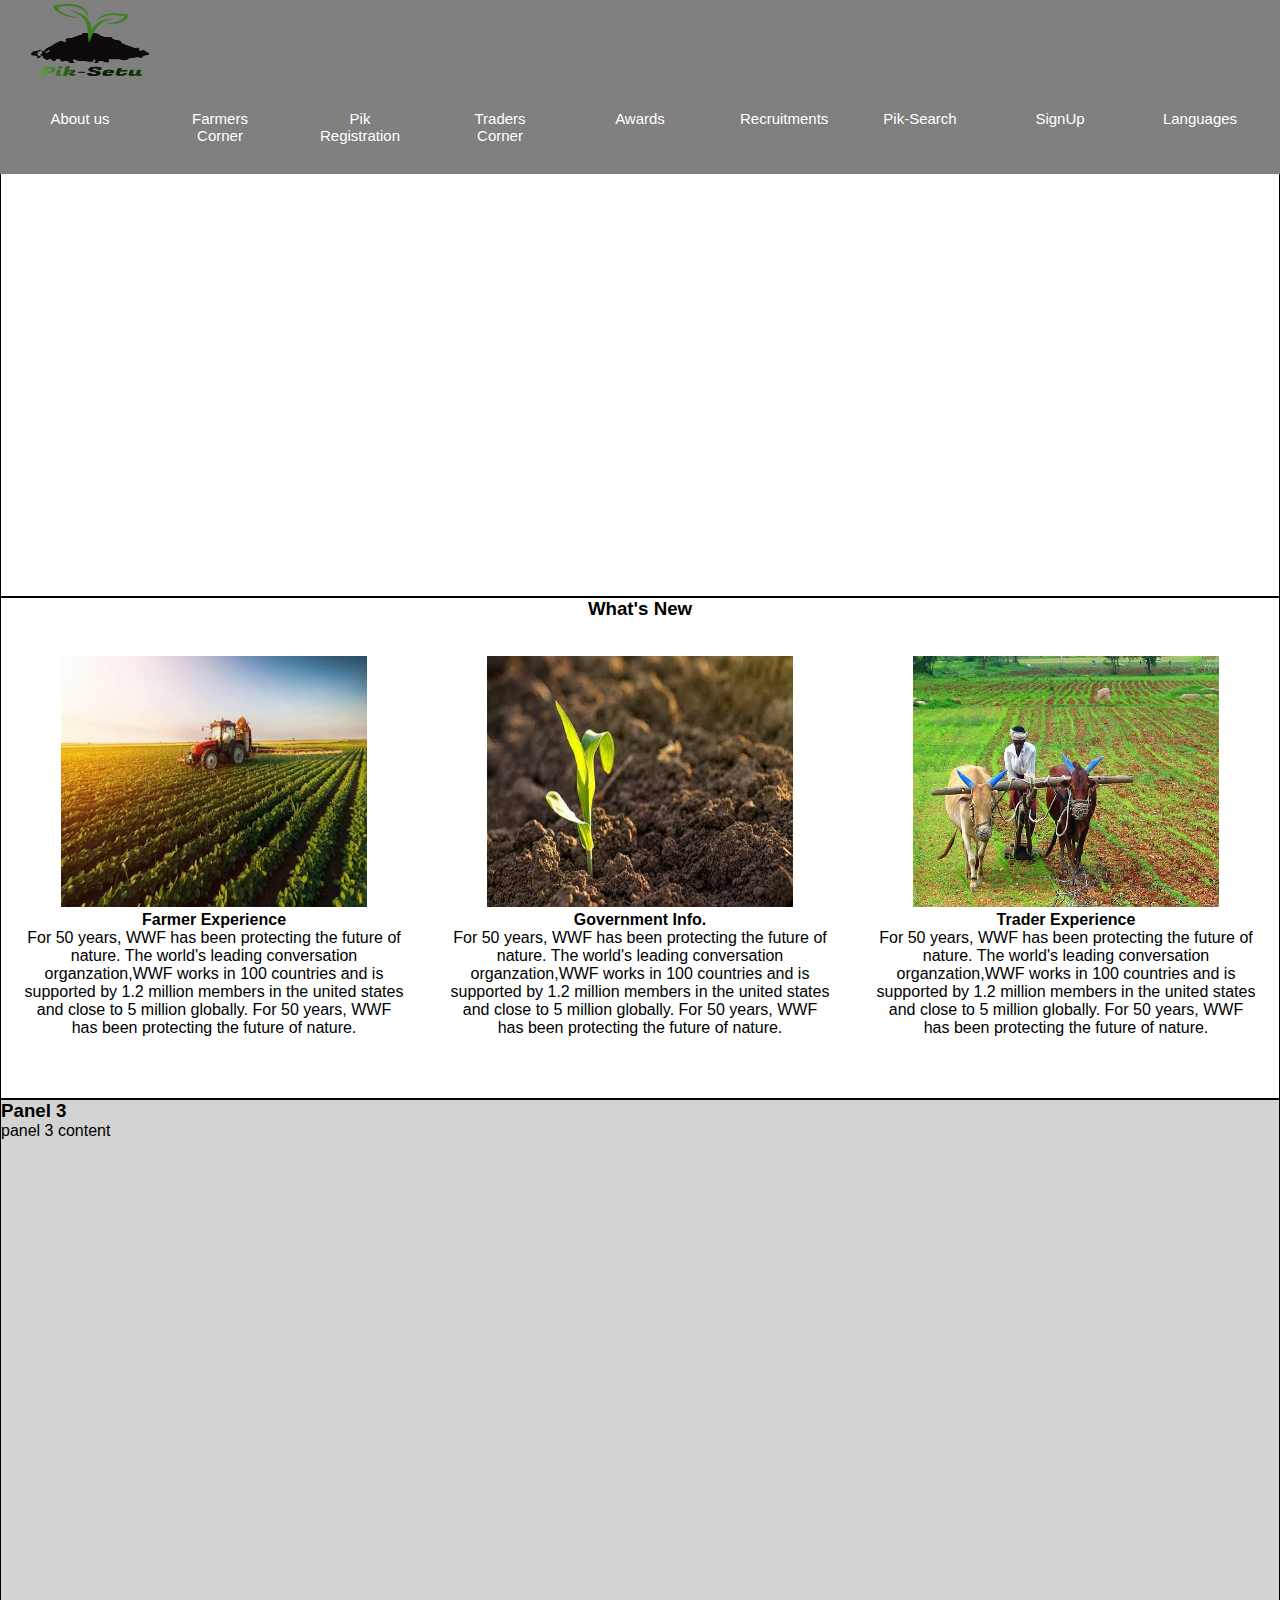
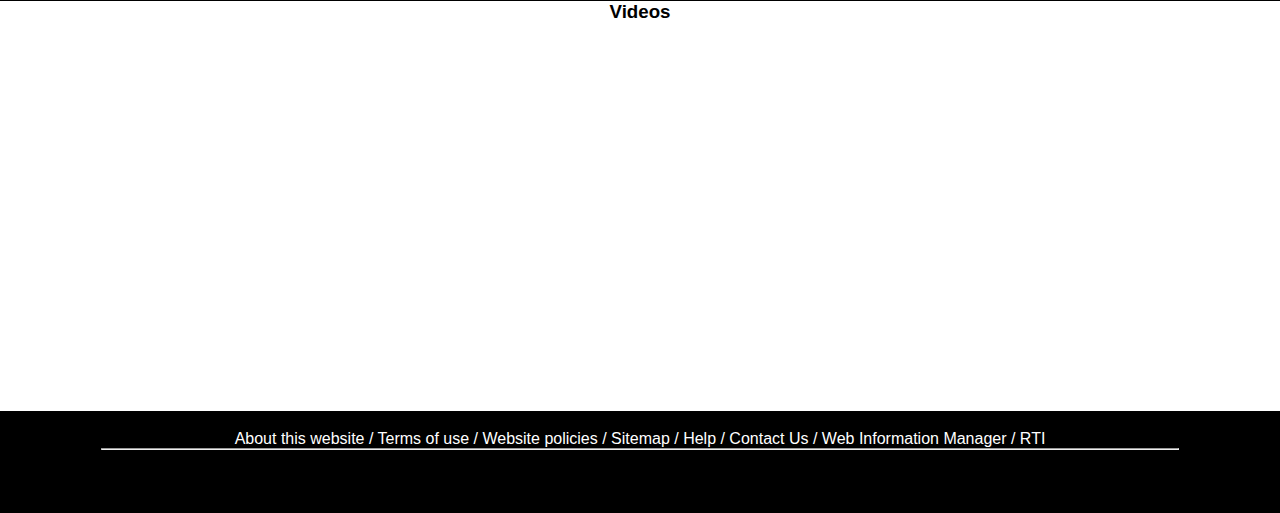
<file: home_page.html>
<!DOCTYPE html>
<html>
<head>
    <meta name="viewport" content="width=device-width,initial-scale=1">
    <link rel="stylesheet" href="sliderstyle.css">
    <style>
        *{margin:0;padding:0;}
        body{background-color:white;background-size:cover;background-position:center;box-sizing:border-box;font-family:sans-serif;}
        .menu-bar{background-color:grey;text-align:center;position:fixed;width:100%;font-size:15px;}
        .menu-bar ul{display:inline-flex;list-style:none;color:white;}
        .menu-bar ul li{margin:15px;padding:15px;width:80px;}
        .menu-bar ul li a{text-decoration:none;color:white;}
        .active, .menu-bar ul li:hover{background-color:#2bab0d;border-radius:3px;}
        .submenu-1{display:none;}
        .menu-bar ul li:hover .submenu-1{display:block;position:absolute;background-color:green;margin-top:15px;margin-left:-15px;}
        .menu-bar ul li:hover .submenu-1 ul{display:block;margin:10px;}
        .menu-bar ul li:hover .submenu-1 ul li{width:150px;padding:10px;border-bottom:1px dotted white;background:transparent;border-radius:0;}
        .menu-bar ul li:hover .submenu-1 ul li:last-child{border-bottom:none;}
        .menu-bar ul li:hover .submenu-1 ul li a:hover{color:black;}
        .submenu-2{display:none;}
        .hover-me:hover .submenu-2{display:block;position:absolute;background-color:green;margin-top:-40px;margin-left:140px;} 


        .panel-1,.panel-2,.panel-3{height:500px;border:1px solid black;}
        .panel-1{padding-top:95px;}
        .panel-4{height:410px;}
        .panel-5{height:100px;border:1px solid black;}


        .news-main{display:flex;justify-content:space-around;}
        .sub-news{width:30%;text-align:center;}
        .hover-img{transition:transform .2s;width:80%;height:70%;margin:0 auto;}
        .hover-img:hover{-ms-transform:scale(1.3);-webkit-transform:scale(1.3);transform:scale(1.3);}    
        
    </style>
</head>
<body>

<!--Navigation bar-->
    <div class="menu-bar" style="z-index:2;">

         <!--img src="emblem.png" style="height:80px;width:50px;float:left;"></img-->
        <img src="logo.png" style="height:80px;width:150px;float:left;padding:0px 15px;"></img>
   
        <ul>
            <li><a href="#">About us</a>
                <div class="submenu-1">
                    <ul>
                        <li><a href="#">sublink 1</a></li>
                        <li class="hover-me"><a href="#">sublink 2</a>
                            <div class="submenu-2">
                                <ul>
                                    <li><a href="#">sub-sublink 1</a></li>
                                    <li><a href="#">sub-sublink 2</a></li>
                                </ul>
                            </div>
                        </li>
                    </ul>
                </div>
            </li>
            <li><a href="#">Farmers Corner</a>
                <div class="submenu-1">
                    <ul>
                        <li><a href="#">sublink 1</a></li>
                        <li><a href="#">sublink 2</a></li>
                    </ul>
                </div>
            </li>
            <li><a href="#">Pik Registration</a>
                <div class="submenu-1">
                    <ul>
                        <li><a href="#">sublink 1</a></li>
                        <li><a href="#">sublink 2</a></li>
                    </ul>
                </div>
            </li>
            <li><a href="#">Traders Corner</a></li>
            <li><a href="#">Awards</a></li>
            <li><a href="#">Recruitments</a></li>
            <li><a href="#">Pik-Search</a></li>
            <li><a href="#">SignUp</a></li>
            <li><a href="#">Languages</a>
                <div class="submenu-1">
                    <ul>
                        <li><a href="#">Marathi</a></li>
                        <li><a href="#">Hindi</a></li>
                        <li><a href="#">Kannad</a></li>
                        <li><a href="#">Telgu</a></li>
                    </ul>
                </div>
            </li>
        </ul>
    </div>

<!--Navigation bar ends-->


    <div class="panel-1" height=500px >
        
        <div class="slideshowContainer">
          
           
              <img class="imageSlides" src="01.jpeg" alt="tractor in farm" style="width:100%; height:500px;">
              <img class="imageSlides" src="02.jpeg" alt="new grass" style="width:100%; height:500px;">
              <img class="imageSlides" src="03.jpeg" alt="farmer farming" style="width:100%; height:500px;">
              

              <span id ="leftArrow" class="slideshowArrow">&#8249;</span>
              <span id ="rightArrow" class="slideshowArrow">&#8250;</span>
              
              <div class="slideshowCircles">
                <span class="circle dot"></span>
                <span class="circle"></span>
                <span class="circle"></span>
              </div>
              
        </div>

    </div>


    <div class="panel-2">
        <h3 align=center>What's New</h3>
        <br>
        <br>
        <div class="news-main">
            <div class="sub-news">
                <img class="hover-img" src="01.jpeg" ></img>
                <h4>Farmer Experience</h4>
                <p>For 50 years, WWF has been protecting the future of nature.
                    The world's leading conversation organzation,WWF works in 100 countries and is supported by
                    1.2 million members in the united states and close to 5 million globally.
                    For 50 years, WWF has been protecting the future of nature.
                </p>    
            </div>
            <div class="sub-news">
                <img class="hover-img" src="02.jpeg" ></img>
                <h4>Government Info.</h4>
                <p>For 50 years, WWF has been protecting the future of nature.
                    The world's leading conversation organzation,WWF works in 100 countries and is supported by
                    1.2 million members in the united states and close to 5 million globally.
                    For 50 years, WWF has been protecting the future of nature.
                </p>    
            </div>
            <div class="sub-news" >
                <img class="hover-img" src="03.jpeg" ></img>
                <h4>Trader Experience</h4>
                <p>For 50 years, WWF has been protecting the future of nature.
                    The world's leading conversation organzation,WWF works in 100 countries and is supported by
                    1.2 million members in the united states and close to 5 million globally.
                    For 50 years, WWF has been protecting the future of nature.
                </p>    
            </div>
        </div>

    </div>

    <div class="panel-3"style="background-color:lightgrey;">
        <h3>Panel 3</h3>
        <p>panel 3 content</p>
    </div>

    <div class="panel-4">
        <h3 align="center">Videos</h3>
        <br><br>
        <div class="videos" style="display:flex;justify-content:space-around;">
            <iframe  width="540" height="315" src="https://www.youtube.com/embed/9N5vCBzUl1o?playlist=uaurX9tyHno&rel=0" frameborder="0"  allowfullscreen></iframe>

            <iframe  width="540" height="315" src="https://www.youtube.com/embed/9N5vCBzUl1o?playlist=uaurX9tyHno&rel=0" frameborder="0"  allowfullscreen></iframe>
        </div>
    </div>

    <div class="panel-5" style="background-color:black;color:white;">
        <br>
        <p align=center>
        About this website  /
        Terms of use    /
        Website policies    /
        Sitemap /
        Help    /
        Contact Us  /
        Web Information Manager /
        RTI
        </p>
        <hr style="margin-left:100px;margin-right:100px;">
    </div>





<script src="sliderscript.js"></script>


</body>
</html>
</file>
<file: sliderstyle.css>
.slideshowContainer {
  position: relative;
  overflow: hidden;
  margin: auto;
  width: 100%;
  height: 500px;
}

.imageSlides {
  position: absolute;
  left: 50%;
  top: 50%;
  transform: translate(-50%, -50%);
  min-width: 100%;
  min-height: 100%;
  opacity: 0;
  transition: opacity 1s ease-in-out;
  z-index: -1;
}

/* add 'visible' class via Javascript */
.visible {
  opacity: 1;
}

.slideshowArrow {
  font-size: 7em;
  color: rgba(255, 255, 255, 0.5);
  cursor: pointer;
  transition: opacity 0.2s ease-in-out;
}

.slideshowArrow:hover {
  opacity: 0.75;
}

#leftArrow {
  position: absolute;
  left: 4%;
  top: 50%;
  transform: translate(-50%, -50%);
}

#rightArrow {
  position: absolute;
  right: 4%;
  top: 50%;
  transform: translate(50%, -50%);
}

.slideshowCircles {
  position: absolute;
  bottom: 2%;
  left: 50%;
  transform: translate(-50%, -50%);
  text-align: center;
}

.circle {
  display: inline-block;
  margin-left: 3px;
  margin-right: 3px;
  width: 15px;
  height: 15px;
  border-radius: 50%;
  border: solid 2px rgba(255, 255, 255, 0.5);
  transition: 1s ease-in-out;
}

.dot {
  background-color: rgba(255, 255, 255, 0.7);
  border: solid 2px rgba(255, 255, 255, 0.5);
}
</file>
